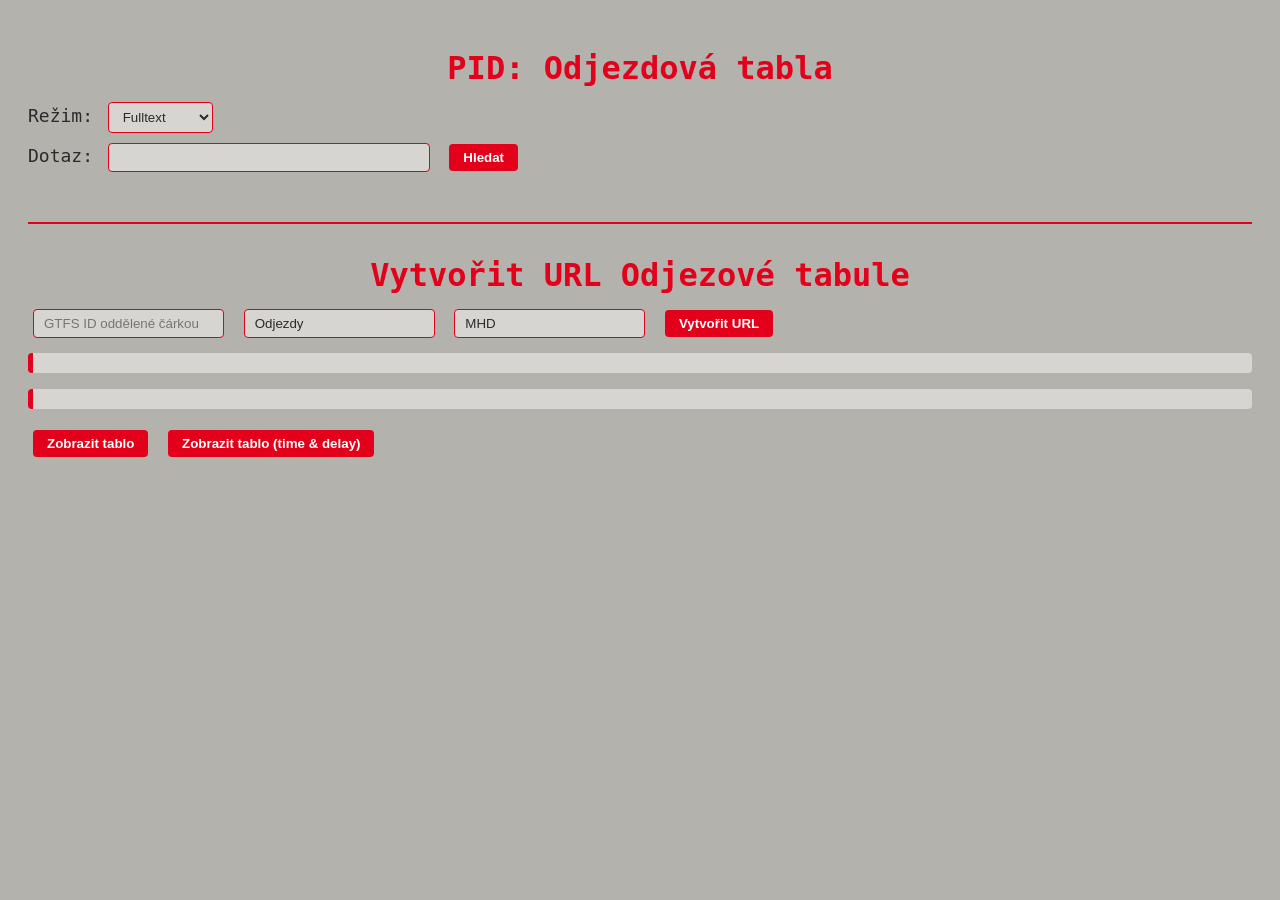
<file: APP/PID/index.html>
<!DOCTYPE html>
<html>
<head>
    <meta charset="utf-8">
    <title>PID Odjezdové tabule</title>
	<style>
        /* === GLOBAL === */
        body {
            font-family: Consolas, monospace;
            padding: 20px;
            background: #B3B2AD; /* světlejší PID šedá */
            color: #2b2b2c;
            animation: fadeIn 0.8s ease-out;
        }

        h1 {
            color: #e2001a;
            font-size: 32px;
            margin-bottom: 10px;
            animation: slideIn 0.6s ease-out;
			text-align:center;
        }
		h3 {
            color: #e2001a;
            font-size: 32px;
            margin-bottom: 10px;
            animation: slideIn 0.6s ease-out;
			text-align:center;
        }

        label {
            font-size: 18px;
            color: #2b2b2c;
        }

        input, select {
            margin: 5px;
            padding: 6px 10px;
            background: #d6d5d2; /* světlejší šedá */
            border: 1px solid #e2001a;
            color: #2b2b2c;
            border-radius: 4px;
            transition: 0.2s;
        }

        input:focus, select:focus {
            outline: none;
            box-shadow: 0 0 10px #e2001a;
        }

        button {
            padding: 6px 14px;
            margin: 5px;
            background: #e2001a;
            color: #ffffff;
            border: none;
            border-radius: 4px;
            font-weight: bold;
            cursor: pointer;
            transition: 0.2s;
            animation: pulse 2s infinite;
        }

        button:hover {
            background: #ff2a3a;
            transform: translateY(-2px);
            box-shadow: 0 0 12px #e2001a;
        }

        table {
            border-collapse: collapse;
            width: 100%;
            margin-top: 20px;
            animation: fadeIn 0.6s ease-out;
        }

        th {
            background: #e2001a;
            color: #ffffff;
            border: 1px solid #b3b2ad;
            padding: 8px;
            font-size: 18px;
        }

        td {
            border: 1px solid #8c8b87;
            padding: 6px;
            background: #d6d5d2;
            transition: 0.2s;
        }

        tr:hover td {
            background: #c9c8c4;
        }

        hr {
            border: none;
            border-top: 2px solid #e2001a;
            margin: 25px 0;
            animation: fadeIn 1s ease-out;
        }

        #url, #url2 {
            margin-top: 10px;
            padding: 10px;
            background: #d6d5d2;
            border-left: 5px solid #e2001a;
            border-radius: 4px;
            animation: slideIn 0.5s ease-out;
            color: #2b2b2c;
        }

        /* === ANIMACE === */
        @keyframes fadeIn {
            from { opacity: 0; }
            to { opacity: 1; }
        }

        @keyframes slideIn {
            from { opacity: 0; transform: translateX(-20px); }
            to { opacity: 1; transform: translateX(0); }
        }

        @keyframes pulse {
            0% { box-shadow: 0 0 0px #e2001a; }
            50% { box-shadow: 0 0 12px #e2001a; }
            100% { box-shadow: 0 0 0px #e2001a; }
        }

        * {
            -webkit-user-select: text !important;
            user-select: text !important;
        }
    </style>
</head>
<body>

<h1>PID: Odjezdová tabla</h1>

<label>Režim:</label>
<select id="mode">
    <option value="fulltext">Fulltext</option>
    <option value="name">Line</option>
    <option value="alt">StopName</option>
    <option value="direction">direction</option>
    <option value="gtfs">gtfs</option>
    <option value="platform">platform</option>
    <option value="regex">regex</option>
</select>

<br>

<label>Dotaz:</label>
<input id="query" style="width:300px">

<button onclick="runSearch()">Hledat</button>

<table id="results"></table>

<hr>

<h3>Vytvořit URL Odjezové tabule</h3>

<input id="gtfs" placeholder="GTFS ID oddělené čárkou">
<input id="title" placeholder="Title" value="Odjezdy">
<input id="subtitle" placeholder="Subtitle" value="MHD">

<button onclick="makeUrl()">Vytvořit URL</button>

<p id="url"></p>
<p id="url2"></p>
<button onclick="openTablo()">Zobrazit tablo</button>
<button onclick="openTablo_2()">Zobrazit tablo (time & delay)</button>

<script>
    let lastURL = null;

    function runSearch() {
        let mode = document.getElementById("mode").value;
        let query = document.getElementById("query").value;

        window.pywebview.api.search(mode, query).then(data => {
            let html = "<tr><th>Line</th><th>Alt</th><th>Dir</th><th>GTFS</th><th>Platform</th></tr>";
            data.forEach(row => {
                html += `<tr>
                    <td>${row[0]}</td>
                    <td>${row[1]}</td>
                    <td>${row[2]}</td>
                    <td>${row[3]}</td>
                    <td>${row[4]}</td>
                </tr>`;
            });
            document.getElementById("results").innerHTML = html;
        });
    }

    function makeUrl() {
        let gtfs = document.getElementById("gtfs").value.split(",").map(x => x.trim());
        let title = document.getElementById("title").value;
        let subtitle = document.getElementById("subtitle").value;

        window.pywebview.api.build_url(gtfs, title, subtitle).then(url => {
            lastURL = url;
            document.getElementById("url").innerText = url;
        });
		
		window.pywebview.api.build_url_time(gtfs, title, subtitle).then(url => {
            lastURL2 = url;
            document.getElementById("url2").innerText = url;
        });
    }

    function openTablo() {
        if (!lastURL) {
            alert("Nejdřív vytvoř URL.");
            return;
        }
        window.pywebview.api.open_tablo(lastURL);
    }
	function openTablo_2() {
        if (!lastURL2) {
            alert("Nejdřív vytvoř URL2.");
            return;
        }
        window.pywebview.api.open_tablo_2(lastURL2);
    }
</script>

</body>
</html>
</file>
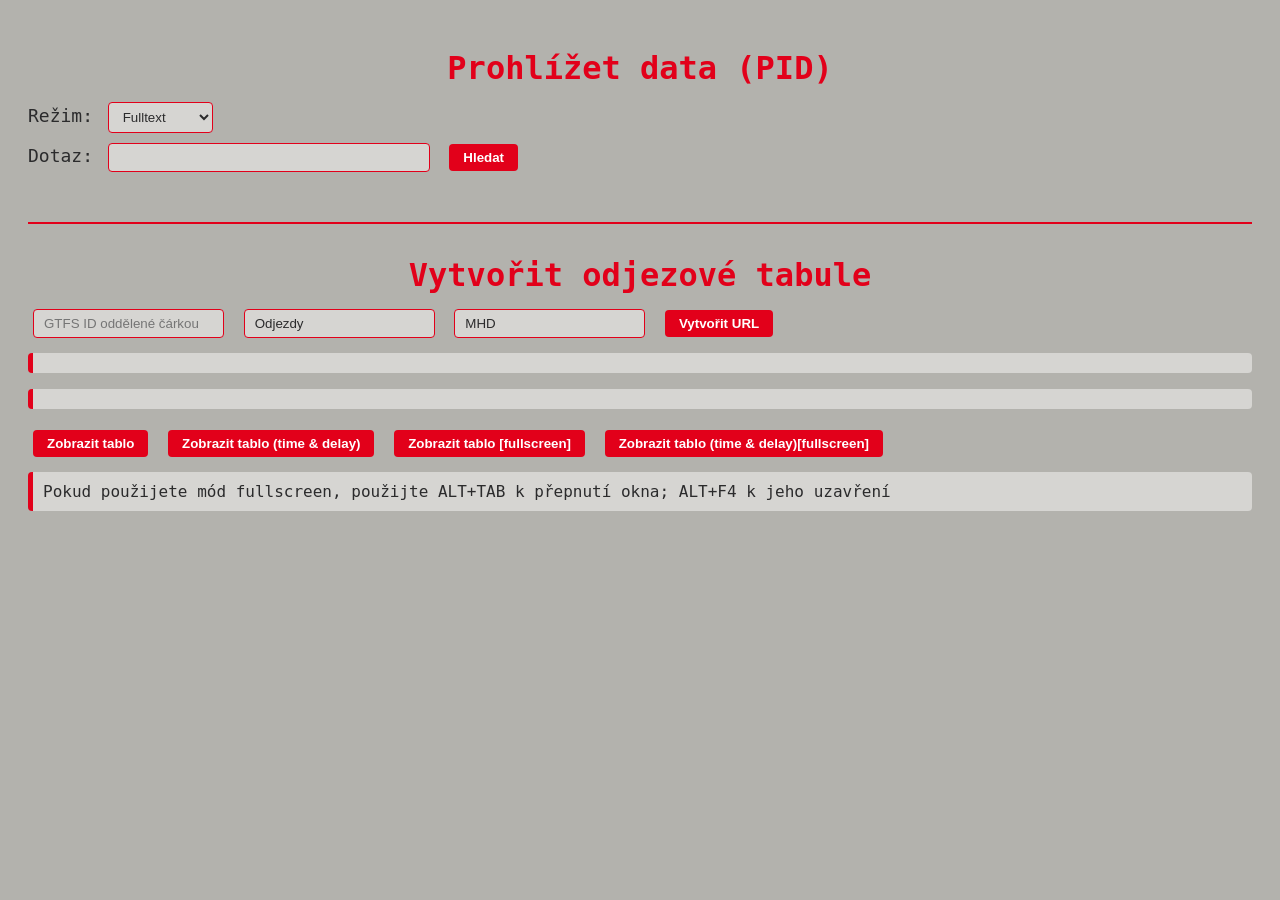
<file: APP/PID/TABULE_1.2.5/index.html>
<!DOCTYPE html>
<html>
<head>
    <meta charset="utf-8">
    <title>PID Odjezdové tabule</title>
	<style>
        /* === GLOBAL === */
        body {
            font-family: Consolas, monospace;
            padding: 20px;
            background: #B3B2AD; /* světlejší PID šedá */
            color: #2b2b2c;
            animation: fadeIn 0.8s ease-out;
        }

        h1 {
            color: #e2001a;
            font-size: 32px;
            margin-bottom: 10px;
            animation: slideIn 0.6s ease-out;
			text-align:center;
        }
		h3 {
            color: #e2001a;
            font-size: 32px;
            margin-bottom: 10px;
            animation: slideIn 0.6s ease-out;
			text-align:center;
        }

        label {
            font-size: 18px;
            color: #2b2b2c;
        }

        input, select {
            margin: 5px;
            padding: 6px 10px;
            background: #d6d5d2; /* světlejší šedá */
            border: 1px solid #e2001a;
            color: #2b2b2c;
            border-radius: 4px;
            transition: 0.2s;
        }

        input:focus, select:focus {
            outline: none;
            box-shadow: 0 0 10px #e2001a;
        }

        button {
            padding: 6px 14px;
            margin: 5px;
            background: #e2001a;
            color: #ffffff;
            border: none;
            border-radius: 4px;
            font-weight: bold;
            cursor: pointer;
            transition: 0.2s;
            animation: pulse 2s infinite;
        }

        button:hover {
            background: #ff2a3a;
            transform: translateY(-2px);
            box-shadow: 0 0 12px #e2001a;
        }

        table {
            border-collapse: collapse;
            width: 100%;
            margin-top: 20px;
            animation: fadeIn 0.6s ease-out;
        }

        th {
            background: #e2001a;
            color: #ffffff;
            border: 1px solid #b3b2ad;
            padding: 8px;
            font-size: 18px;
        }

        td {
            border: 1px solid #8c8b87;
            padding: 6px;
            background: #d6d5d2;
            transition: 0.2s;
        }

        tr:hover td {
            background: #c9c8c4;
        }

        hr {
            border: none;
            border-top: 2px solid #e2001a;
            margin: 25px 0;
            animation: fadeIn 1s ease-out;
        }

        #url, #url2, #notify{
            margin-top: 10px;
            padding: 10px;
            background: #d6d5d2;
            border-left: 5px solid #e2001a;
            border-radius: 4px;
            animation: slideIn 0.5s ease-out;
            color: #2b2b2c;
        }

        /* === ANIMACE === */
        @keyframes fadeIn {
            from { opacity: 0; }
            to { opacity: 1; }
        }

        @keyframes slideIn {
            from { opacity: 0; transform: translateX(-20px); }
            to { opacity: 1; transform: translateX(0); }
        }

        @keyframes pulse {
            0% { box-shadow: 0 0 0px #e2001a; }
            50% { box-shadow: 0 0 12px #e2001a; }
            100% { box-shadow: 0 0 0px #e2001a; }
        }

        * {
            -webkit-user-select: text !important;
            user-select: text !important;
        }
    </style>
</head>
<body>

<h1>Prohlížet data (PID)</h1>

<label>Režim:</label>
<select id="mode">
    <option value="fulltext">Fulltext</option>
    <option value="name">Line</option>
    <option value="alt">StopName</option>
    <option value="direction">direction</option>
    <option value="gtfs">gtfs</option>
    <option value="platform">platform</option>
    <option value="regex">regex</option>
</select>

<br>

<label>Dotaz:</label>
<input id="query" style="width:300px">

<button onclick="runSearch()">Hledat</button>

<table id="results"></table>

<hr>

<h3>Vytvořit odjezové tabule</h3>

<input id="gtfs" placeholder="GTFS ID oddělené čárkou">
<input id="title" placeholder="Title" value="Odjezdy">
<input id="subtitle" placeholder="Subtitle" value="MHD">

<button onclick="makeUrl()">Vytvořit URL</button>

<p id="url"></p>
<p id="url2"></p>
<button onclick="openTablo()">Zobrazit tablo</button>
<button onclick="openTablo_2()">Zobrazit tablo (time & delay)</button>
<button onclick="openTablo_fs()">Zobrazit tablo [fullscreen]</button>
<button onclick="openTablo_2_fs()">Zobrazit tablo (time & delay)[fullscreen]</button>
<p id="notify">Pokud použijete mód fullscreen, použijte ALT+TAB k přepnutí okna; ALT+F4 k jeho uzavření</p>

<script>
    let lastURL = null;

    function runSearch() {
        let mode = document.getElementById("mode").value;
        let query = document.getElementById("query").value;

        window.pywebview.api.search(mode, query).then(data => {
            let html = "<tr><th>Line</th><th>Alt</th><th>Dir</th><th>GTFS</th><th>Platform</th></tr>";
            data.forEach(row => {
                html += `<tr>
                    <td>${row[0]}</td>
                    <td>${row[1]}</td>
                    <td>${row[2]}</td>
                    <td>${row[3]}</td>
                    <td>${row[4]}</td>
                </tr>`;
            });
            document.getElementById("results").innerHTML = html;
        });
    }

    function makeUrl() {
        let gtfs = document.getElementById("gtfs").value.split(",").map(x => x.trim());
        let title = document.getElementById("title").value;
        let subtitle = document.getElementById("subtitle").value;

        window.pywebview.api.build_url(gtfs, title, subtitle).then(url => {
            lastURL = url;
            document.getElementById("url").innerText = url;
        });
		
		window.pywebview.api.build_url_time(gtfs, title, subtitle).then(url => {
            lastURL2 = url;
            document.getElementById("url2").innerText = url;
        });
    }

    function openTablo() {
        if (!lastURL) {
            alert("Nejdřív vytvoř URL.");
            return;
        }
        window.pywebview.api.open_tablo(lastURL);
    }
	function openTablo_2() {
        if (!lastURL2) {
            alert("Nejdřív vytvoř URL2.");
            return;
        }
        window.pywebview.api.open_tablo_2(lastURL2);
    }
    function openTablo_fs() {
        if (!lastURL) {
            alert("Nejdřív vytvoř URL.");
            return;
        }
        window.pywebview.api.open_tablo_fs(lastURL);
    }
	function openTablo_2_fs() {
        if (!lastURL2) {
            alert("Nejdřív vytvoř URL2.");
            return;
        }
        window.pywebview.api.open_tablo_2_fs(lastURL2);	
	}
</script>

</body>
</html>
</file>
